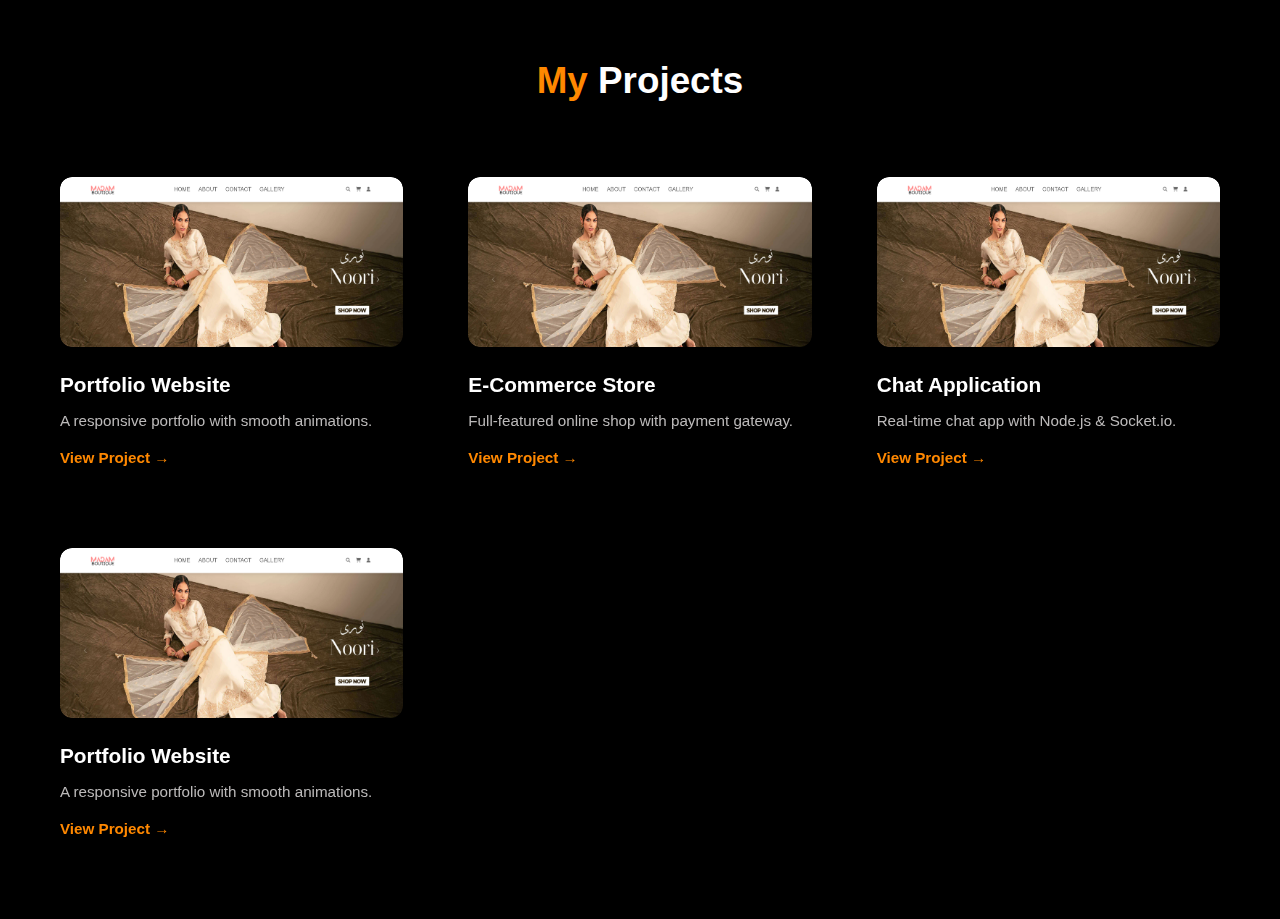
<file: page.html>
<!DOCTYPE html>
<html lang="en">
<head>
  <meta charset="UTF-8">
  <meta name="viewport" content="width=device-width, initial-scale=1.0">
  <title>Document</title>
</head>
<style>
  /* ✅ Global Reset */
* {
  margin: 0;
  padding: 0;
  box-sizing: border-box;
}

body {
  background: #000;

}

.proj-section {
  padding: 60px 20px;
  text-align: center;
}

.proj-section h2 {
  font-family: 'Poppins', sans-serif;
  font-size: 2.3rem;
}

.proj-title {
  font-size: 2rem;
  margin-bottom: 40px;
  color: #ff8800;
  font-family: 'Poppins', sans-serif;
}

.proj-title span {
  color: white;
  font-family: 'Poppins', sans-serif;
}

/* ✅ Grid Layout */
.proj-grid {
  display: grid;
  grid-template-columns: repeat(auto-fit, minmax(280px, 1fr));
  gap: 25px;
  max-width: 1200px;
  margin: auto;
}

/* 🔥 Project Card Style */
.proj-card {
  /* background: rgba(255, 255, 255, 0.05); */
  border-radius: 20px;
  font-family: 'Poppins', sans-serif;
  padding: 20px;
  backdrop-filter: blur(10px);
  transition: 0.4s ease;
  /* box-shadow: 0 0 15px rgba(255, 136, 0, 0.15); */
  cursor: pointer;

  opacity: 0;
  transform: translateY(-50px);
}

.proj-card.show {
  opacity: 1;
  transform: translateY(0);
  transition: all 0.8s ease;
}

/* ✅ Image Styling */
.proj-image {
  display: flex;
  justify-content: center;
  margin: 15px 0;
  overflow: hidden;
  border-radius: 12px;
}

.proj-image img {
  width: 100%;
  max-width: 100%;
  height: 170px;
  object-fit: cover;
  border-radius: 12px;
  transition: transform 0.4s ease;
}

.proj-image img:hover {
  transform: scale(1.05);
}

.proj-content {
  text-align: left;
}

.proj-content h3 {
  font-size: 1.3rem;
  color: #fff;
  margin-top: 26px;
  margin-bottom: 12px;
}

.proj-content p {
  font-size: 0.95rem;
  color: #bcbaba;
  margin-top: 15px;
}

.proj-content a {
  display: inline-block;
  margin-top: 20px;
  color: #ff8800;
  text-decoration: none;
  font-weight: 600;
  border-bottom: 2px solid transparent;
  transition: 0.3s;
  font-size: 0.95rem;
}

.proj-content a:hover {
  border-bottom: 2px solid #ff8800;
}



@media (min-width: 901px) {
  .proj-grid {
    grid-template-columns: repeat(3, 1fr);
  }
}





/* ✅ Responsive Tweaks for Smaller Screens */
@media (max-width: 600px) {
  .proj-section {
    padding: 40px 15px;
  }

  .proj-title {
    font-size: 1.8rem;
  }

  .proj-content h3 {
    font-size: 1.1rem;
  }

  .proj-content p,
  .proj-content a {
    font-size: 0.9rem;
  }

  /* ✅ Image fix */
  .proj-image img {
    height: auto;
    width: 100%;
    object-fit: contain;
  }
}


</style>
<body>
  

<section class="proj-section">
  <h2 class="proj-title"> My <span>Projects</span></h2>
  <div class="proj-grid">

    <!-- Project 1 -->
    <div class="proj-card">
      <div class="proj-image">
        <img src="image/madam boutique ss .png" alt="Portfolio Project">
      </div>
      <div class="proj-content">
        <h3>Portfolio Website</h3>
        <p>A responsive portfolio with smooth animations.</p>
        <a href="#">View Project →</a>
      </div>
    </div>

    <!-- Project 2 -->
    <div class="proj-card">
      <div class="proj-image">
        <img src="image/madam boutique ss .png" alt="E-Commerce Project">
      </div>
      <div class="proj-content">
        <h3>E-Commerce Store</h3>
        <p>Full-featured online shop with payment gateway.</p>
        <a href="#">View Project →</a>
      </div>
    </div>

    <!-- Project 3 -->
    <div class="proj-card">
      <div class="proj-image">
        <img src="image/madam boutique ss .png" alt="Chat App Project">
      </div>
      <div class="proj-content">
        <h3>Chat Application</h3>
        <p>Real-time chat app with Node.js & Socket.io.</p>
        <a href="#">View Project →</a>
      </div>
    </div>


    <div class="proj-card">
      <div class="proj-image">
        <img src="image/madam boutique ss .png" alt="Portfolio Project">
      </div>
      <div class="proj-content">
        <h3>Portfolio Website</h3>
        <p>A responsive portfolio with smooth animations.</p>
        <a href="#">View Project →</a>
      </div>
    </div>

     <div class="proj-card">
      <div class="proj-image">
        <img src="image/madam boutique ss .png" alt="Portfolio Project">
      </div>
      <div class="proj-content">
        <h3>Portfolio Website</h3>
        <p>A responsive portfolio with smooth animations.</p>
        <a href="#">View Project →</a>
      </div>
    </div>

  </div>
</section>



<script>
// ✅ Scroll animation JS (Top to Bottom)
const projCards = document.querySelectorAll('.proj-card');

function revealProjCards() {
  const triggerBottom = window.innerHeight * 0.85;

  projCards.forEach((card, i) => {
    const boxTop = card.getBoundingClientRect().top;

    if (boxTop < triggerBottom) {
      setTimeout(() => {
        card.classList.add('show');
      }, i * 200); // staggered delay
    }
  });
}

window.addEventListener('scroll', revealProjCards);
revealProjCards();
</script>

</body>
</html>
</file>
